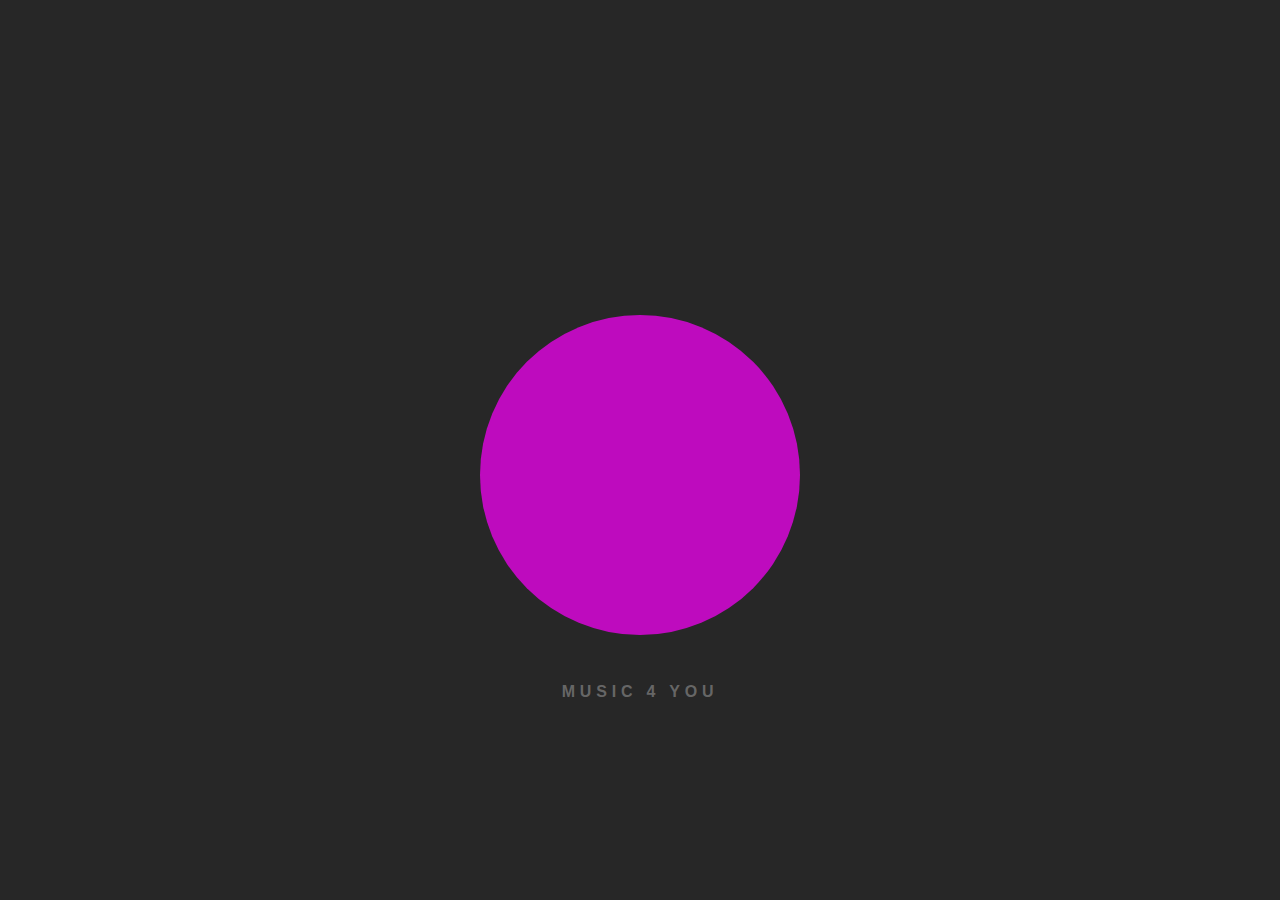
<file: Proyecto_Primera_Entrega/index.html>
<!DOCTYPE html>
<html lang="en">
<head>
    <meta charset="UTF-8">
    <meta http-equiv="X-UA-Compatible" content="IE=edge">
    <meta name="viewport" content="width=device-width, initial-scale=1.0">
    <title>Primera entrega</title>
    <link rel="stylesheet" href="./styles.css">
</head>
<body>
    
   <div class="page-loader">
    <div class="spinner"></div>
    <div class="texto"> Music 4 You </div>
  </div>  
        <!-- <div class="contenedor" id="inicio"> -->
          <nav>
           <div class="logo"> 
            <h1>HITS</h1>
          </div>
          <!-- <input type="checkbox" id="burguer;">
          <label for="burguer">
            <div class="burguer"></div>
            <div class="burguer"></div>
            <div class="burguer"></div> -->
          </label>
            <ul class="enlaces">
              <li class="item"> <a class="toppers"  href="./index.html"> Inicio</a></li>
              <li class="item"> <a  class="toppers" href="songs.html"> Canciones</a></li>
            </ul>
            <ul class="register">
              <li class="item"> <a class="toppers" href="inicio.html">Ingrese</a></li>
              <li class="item"> <a class="toppers"  href="registro.html"> Registro</a></li>
              <li class="item"> <a class="toppers" href="contacto.html"> Contacto</a></li>
             
            
            </ul>
            
          
        </nav>
     
        <main>
          
            <div class="texto-carousel">
            <h2> Los hits del momento </h2>
             <p class="lead">
               Una variada seleccion de los clásicos que han marcado una época. Regístrese y acceda a revivir los hits de su preferencia.
             </p>
             <button type="button" id="cargar"> <a class="canciones" href="songs.html"> Ver canciones</a></button>
          </div>
          <div class="carousel">
            			
            <input type="radio" name="slides" id="radio-1" checked>
            <input type="radio" name="slides" id="radio-2">
            <input type="radio" name="slides" id="radio-3">
            <input type="radio" name="slides" id="radio-4">
            <ul class="slides">
               <li class="slide">
                  <p>
                     <q>It´s a pleasure working with HITS. </q> 
                    <span class="artista">
                    <img src="./IMG/Duran.jpg">
                    Duran Duran
                    </span>
                  </p>
                 </li>        
                  <li class="slide">
                    <p>
                      <q>HITS is the right choice to listen to music for free.</q> 
                      <span class="artista">
                        <img src="./IMG/lady.jpg">
                        Lady Gaga
                      </span>
                    </p>
                 </li>
                <li class="slide">
                   <p>
                      <q>This is a pretty cool site.</q> 
                      <span class="artista">
                      <img src="./IMG/queen.jpg">
                      Queen
                      </span>
                   </p>
                </li>
                <li class="slide">
                  <p>
                    <q>This is awesome. Thank you HITS </q> 
                    <span class="artista">
                      <img src="./IMG/rollingstones-e1456480368159.png">
                      The Rolling Stones
                    </span>
                  </p>
                 </li>
            </ul>
            <div class="slidesNavigation">
              <label for="radio-1" id="dotForRadio-1"></label>
              <label for="radio-2" id="dotForRadio-2"></label>
              <label for="radio-3" id="dotForRadio-3"></label>
              <label for="radio-4" id="dotForRadio-4"></label>
            </div>
      </div>		
    </main>
      <section>
      <div class="table-title"> TOP 3</div>
      <div class="table"  id="tablero">
        <div class="table-row header">
          <div class="table-head ">Título</div>
          <div class="table-head">Canción</div>
          
        </div>
        <div class="table-row body">
          
        </div>
      </div>
    </section>
        
        <footer class="footer">
          <span > <p>@Derechos Reservados</p></span>
        </footer>
      <!-- </div> -->
       <!-- jQuery -->
   
 <script
src="https://cdnjs.cloudflare.com/ajax/libs/jquery/3.5.1/jquery.min.js"
integrity="sha256-9/aliU8dGd2tb6OSsuzixeV4y/faTqgFtohetphbbj0="
crossorigin="anonymous"
></script>

<!-- JS de Bootstrap -->
<script
src="https://stackpath.bootstrapcdn.com/bootstrap/4.5.0/js/bootstrap.min.js"
integrity="sha384-OgVRvuATP1z7JjHLkuOU7Xw704+h835Lr+6QL9UvYjZE3Ipu6Tp75j7Bh/kR0JKI"
crossorigin="anonymous"
></script> 

<script src="./JS/index.js"></script>
         
</body>
</html>
</file>
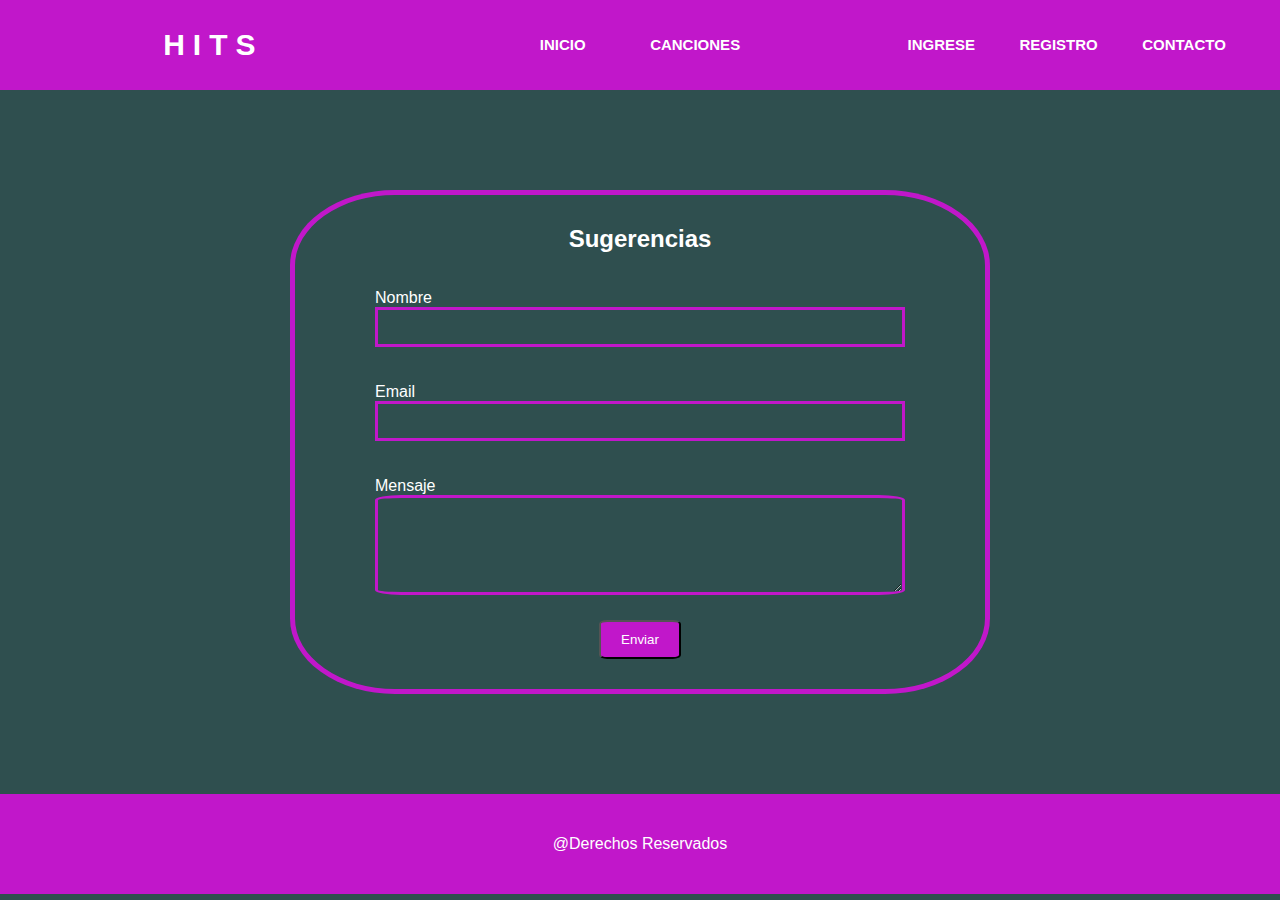
<file: Proyecto_Primera_Entrega/contacto.html>
<!DOCTYPE html>
<html lang="en">
  <head>
    <meta charset="UTF-8" />
    <meta http-equiv="X-UA-Compatible" content="IE=edge" />
    <meta name="viewport" content="width=device-width, initial-scale=1.0" />
    <title>Contacto</title>
    <link rel="stylesheet" href="./contacto.css" />
  </head>
  <body>
    <nav>
      <div class="logo">
        <h1>HITS</h1>
      </div>
      <ul class="enlaces">
        <li class="item"><a class="toppers" href="./index.html"> Inicio</a></li>
        <li class="item">
          <a class="toppers" href="songs.html"> Canciones</a>
        </li>
      </ul>
      <ul class="register">
        <li class="item"><a class="toppers" href="inicio.html">Ingrese</a></li>
        <li class="item">
          <a class="toppers" href="registro.html"> Registro</a>
        </li>
        <li class="item">
          <a class="toppers" href="contacto.html"> Contacto</a>
        </li>
      </ul>
    </nav>
    <section>
      <form action="">
        <h2>Sugerencias</h2>
        <br />
        <br />
        <label for="nombre">Nombre <span id="errormsgName"></span> </label>
        <input type="text" name="nombre" id="nombre" required />
        <br />
        <br />
        <label for="email">Email<span id="errormsgemail"></span></label>
        <input type="email" name="email" id="email" required />
        <br />
        <br />
        <label for="msj">Mensaje <span id="errormessage"></span> </label>
        <textarea type="text" name="msj" id="mensaje"></textarea>
        <button type="submit" name="submit" onclick="return reach(this.form)">
          Enviar
        </button>
      </form>
    </section>
    <footer class="footer">
      <span><p>@Derechos Reservados</p></span>
    </footer>

    <script src="./JS/index.js"></script>
  </body>
</html>
</file>
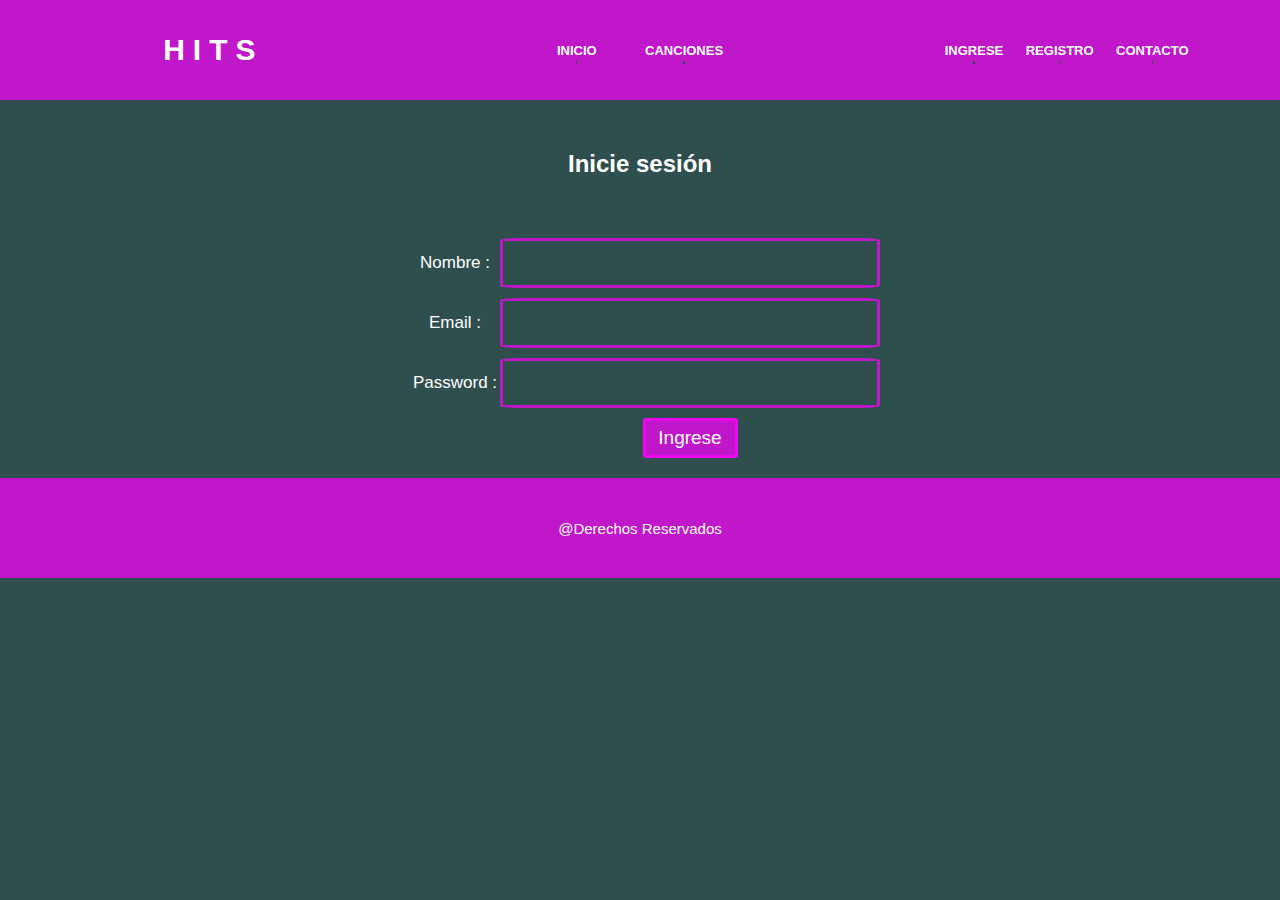
<file: Proyecto_Primera_Entrega/inicio.html>
<!DOCTYPE html>
<html lang="en">
  <head>
    <meta charset="UTF-8" />
    <meta http-equiv="X-UA-Compatible" content="IE=edge" />
    <meta name="viewport" content="width=device-width, initial-scale=1.0" />
    <title>login</title>
  </head>
  <link rel="stylesheet" href="./login.css" />
  <body>
    <nav>
      <div class="logo">
        <h1>HITS</h1>
      </div>
      <ul class="enlaces">
        <li class="item"><a class="toppers" href="index.html"> Inicio</a></li>
        <li class="item">
          <a class="toppers" href="songs.html"> Canciones</a>
        </li>
      </ul>
      <ul class="register">
        <li class="item"><a class="toppers" href="inicio.html">Ingrese</a></li>
        <li class="item">
          <a class="toppers" href="registro.html"> Registro</a>
        </li>
        <li class="item">
          <a class="toppers" href="contacto.html"> Contacto</a>
        </li>
      </ul>
    </nav>
    <h2>Inicie sesión</h2>

    <div class="form-container">
      <label for="nombre"> Nombre :</label>
      <input type="text" name="nombre" id="name" required />
      <label for="email">Email :</label>
      <input type="email" name="email" id="mail" required />
      <label for="pwd">Password :</label>
      <input type="text" name="pwd" id="passw" required />
      <input type="submit" name="submit" id="submit" value="Ingrese" />
    </div>
    <footer class="footer">
      <span> <p>@Derechos Reservados</p></span>
    </footer>

    <script src="./JS/index.js"></script>
  </body>
</html>
</file>
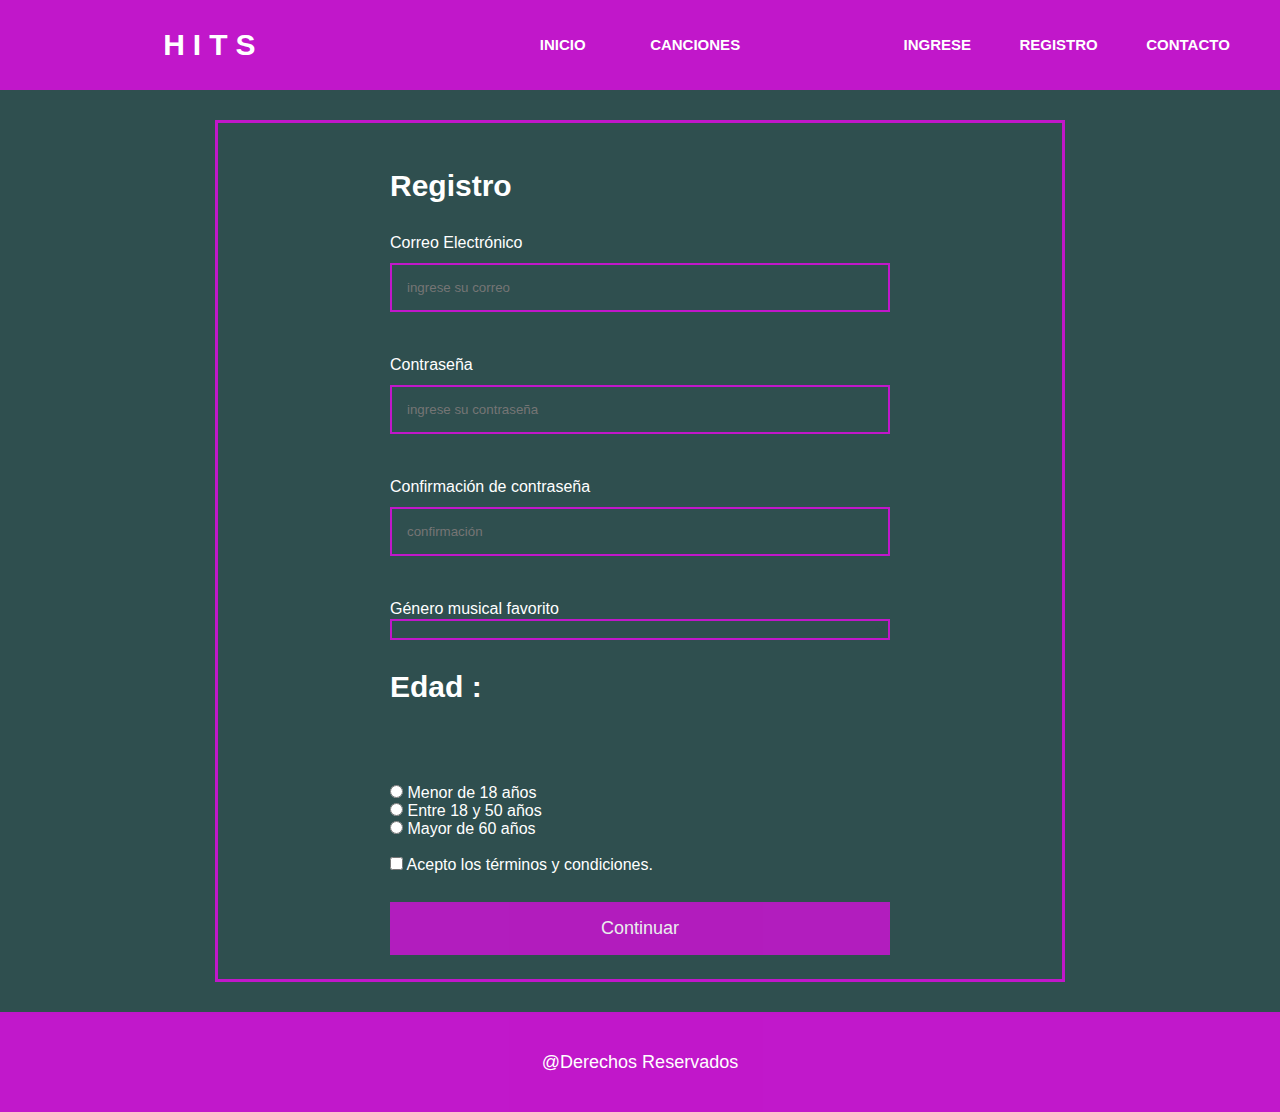
<file: Proyecto_Primera_Entrega/registro.html>
<!DOCTYPE html>
<html lang="en">
<head>
    <meta charset="UTF-8">
    <meta http-equiv="X-UA-Compatible" content="IE=edge">
    <meta name="viewport" content="width=device-width, initial-scale=1.0">
    <title>Registro</title>
    
    <link rel="stylesheet" href="./registro.css">
</head>
<body>
  
    <nav>
     
        <div class="logo"> 
         
         <h1>HITS</h1>
       </div>
         <ul class="enlaces">
           <li class="item"> <a class="toppers"  href="index.html"> Inicio</a></li>
           <li class="item"> <a  class="toppers" href="songs.html"> Canciones</a></li>
         </ul>
         <ul class="register">
           <li class="item"> <a class="toppers" href="inicio.html">Ingrese</a></li>
           <li class="item"> <a class="toppers"  href="registro.html"> Registro</a></li>
           <li class="item"> <a class="toppers" href="contacto.html"> Contacto</a></li>
         </ul>
     </nav>
    


    <div class="container">
        <form>
            <h2 >Registro</h2>
           
            <label for="email">Correo Electrónico</label> <span id="errormsg"></span>
            <input type="text"  name="email" id="email" placeholder="ingrese su correo">
            <br>
            <label for="password">Contraseña</label>  <span id="errorpwd"></span>
            <input type="text" name="password" id="password" placeholder="ingrese su contraseña">
            <br>
            <label for="password">Confirmación de contraseña</label> </label> <span id="errorpwd1"></span>
            <input type="text"  name="confirmacion" id="confirm" placeholder="confirmación">
            <br>
            <label for="género"> Género musical favorito</label> </label> <span id="errorgenero"></span>
            <select  name="género" id="género">
            <option value=""> Seleccione</option>
            <option value="1">Pop</option>
            <option value="2">Rock</option>
            <option value="3">Salsa</option>
            <option value="4">Punk</option>
        </select>
        <br>
        
        <h2 >Edad :</h2> <span id="erroredad"></span>
        <span id="errorjoven"></span>
       
       
         
        <div  style="margin-top: 30px;">
            <input  type="radio" name="edades" id="edad" value="joven"  > 
            <label for="edades">  
              Menor de 18 años
            </label>
            
          </div>
          <div>
            <input  type="radio" name="edades" id="edad" value="medio"> 
            <label  for="edades">
              Entre 18 y 50 años
            </label>
          </div>
          <div>
            <input type="radio" name="edades" id="edad" value="viejo">
            <label  for="edades">
              Mayor de 60 años
            </label>
          </div>
          
       
          <br>
          <div >
            <label for="condiciones">
              <input type="checkbox" name="condiciones" id="condiciones" value="acepta">
              Acepto los términos y condiciones.
            </label>
          </div>
          <span id="errorterm"></span>
            <br>
            

            <button onclick="return enviarDatos(this.form)"  type="submit" value="continuar" >Continuar</button>

        </form>
    </div>
    <footer class="footer">
      <span ><p>@Derechos Reservados</p></span>
    </footer>
    
    <script src="./JS/index.js"></script>
</body>
</html>
</file>
<file: Proyecto_Primera_Entrega/styles.css>
* {
  margin:  0;
  padding:  0;
  box-sizing: border-box;
  font-family: sans-serif;
 }
 
 body {
    background:  darkslategrey;
    min-height: 100vh;
    width: 100%;
} 
/*/////PRE LOADER //////////////////////////*/
.page-loader{
	width: 100%;
	height: 100vh;
	position: absolute;
	background: #272727;
	z-index: 99;
}
	.texto {
		color: #666;
		text-align: center;
		top: 40%;
		position: relative;
		text-transform: uppercase;
		letter-spacing: 0.3rem;
		font-weight: bold;
		line-height: 1.5;
  }

.spinner {
	position: relative;
	top: 35%;
  width: 320px;
  height: 320px;
  margin: 0 auto;
  background-color: rgba(255, 0, 255, 0.7);
  border-radius: 100%;  
   -webkit-animation: sk-scaleout 1.5s infinite ease; 
   animation: sk-scaleout 1.5s infinite ease; 
}

@-webkit-keyframes sk-scaleout {
  0% { -webkit-transform: scale(0) }
  100% {
    -webkit-transform: scale(1.0);
    opacity: 0;
  }
}

@keyframes sk-scaleout {
  0% { 
    -webkit-transform: scale(0);
    transform: scale(0);
  } 100% {
    -webkit-transform: scale(1.0);
    transform: scale(1.0);
    opacity: 0;
  }
}
/* //////////////////////////////////////////////////////// inicio del html /////////////////////////////////////// */
 
nav {
  display: grid;
 background: rgba(255, 0, 255, 0.7);
 grid-template-columns: 1fr 1fr 1fr;
 grid-template-rows: 90px;
 justify-items: center;
 align-items: center;

 grid-column-start: 1 ;
  grid-column-end: 3;
  grid-row-start: 1;
  grid-row-end: 2;
 
}
nav .logo  {
  grid-column-start: 1 ;
  grid-column-end: 2;
  justify-items: start;
  align-items: center;
}
.logo h1 {
  padding: 20px;
  font-size: 30px;
  color: white;
  font-weight: 700;
  letter-spacing: 0.5rem;
  padding: 15px;
}

nav .enlaces{
  grid-column-start: 2 ;
  grid-column-end: 3;
}
nav .enlaces  .item .toppers , nav .register .item .toppers{
  position: relative;
}
nav ul li a::after {
  position: absolute;
  bottom: 0;
  left: 0;
  right: 0;
  margin: auto;
  width: 0%;
  content: '.';
  color: transparent;
  background: darkslategray;
  height: 3px;
}
nav ul li a:hover:after {
  width: 100%;
}
item.toppers, .item.toppers:after, .items.toppers:before{
  transition: all .5s;
}
.enlaces .item {
  display: inline;
  padding: 20px;
}
.item .toppers {
  list-style-type: none;
  font-size: 15px;
    padding: 10px;
    text-decoration: none;
    color:  white;
    font-weight: 800;
    text-transform: uppercase;
}
 nav.register {
  grid-column-start: 3 ;
  grid-column-end: 4;
  justify-content: center;
 
}
.register .item {
display: inline;
padding: 20px;
}




/* /////////////////////////////////////main/////////////////////////////// */
main {
  display: grid;
  grid-template-columns: 500px 1fr;
  grid-template-rows: 1fr;
  grid-column-start: 1;
  grid-column-end: 3;
  grid-row-start: 2;
  grid-row-end: 3;
} 
.texto-carousel {
  display: grid;
  justify-items: center;
  align-items: center;
  grid-column-start: 1;
  grid-column-end: 2;
  padding: 20px 30px;
  border-right: 4px dotted rgba(255, 0, 255, 0.7);
  margin: 35px auto;
}
.texto-carousel h2 {
  color: white;
  font-weight: bold;
  font-size: 30px;

}
.texto-carousel .lead {
  font-size: 22px;
  padding: 10px 20px;
  color: white;
}
button  {
  padding: 10px 10px;
  background-color:  rgba(255, 0, 255, 0.7);
  border-radius: 20%;
}
button .canciones {
  color: white;
  text-decoration: none;
}

/* ////////////////////////// carousel /////////////////////////////// */

.carousel {
  grid-column-start: 2;
  grid-column-end: 3;
  /*justify-items: center;
    align-items: center;  */
  background: rgba(255, 0, 255, 0.7);
  text-align: center;
  padding: 4em 0;
  height: 26.5em;
  position: relative;
  overflow: hidden;
  margin: 35px 40px 20px 90px;
  max-width: 1000px;
  border: 5px solid white;
 
}
.carousel h2 {
  margin: 0;
  margin-top: 1.7em;
  padding: 0;
  font-size: 1em;
  text-align: center;
  color: white;
}
.carousel .slides {
  width: 400%;
  left: 0;
  padding-left: 0;
  padding-top: 1em;
  overflow: hidden;
  list-style: none;
  position: relative;

  -webkit-transition: transform 1s;
  -moz-transition: transform 1s;
  -o-transition: transform 1s;
  transition: transform 1s;
}
.carousel .slides li {
  width: 25%;
  position: relative;
  float: left;
}
.carousel li p{
  margin-top: 0;  
}
.carousel li q {
  max-width: 90%;
  margin: auto;
  color:  white;
  font-size: 1.5em;
  font-weight: bold;
}
.carousel li img {
  width: 10em;
  height: 10em;
  object-fit: cover;
  border-radius: 50%;
  margin-left: -1.5em;
  margin-right: 0.5em;
  vertical-align: middle;
}
.carousel li span.artista {
  margin-top: 2.5em;
  font-size: 1.2em;
  color: white;
  display: block;
}
.carousel .slidesNavigation {
  display: block;
  list-style: none;
  text-align: center;
  bottom: 1em;
    position: absolute; 
    width: 104px; 
    left: 50%;
    margin-left: -52px; 
}
.carousel input {
  display: none;
}
.carousel .slidesNavigation label {
  float: left;
  margin: 6px;
  display: block;
  height: 10px;
  width: 10px;
  -webkit-border-radius: 50%;
  border-radius: 50%;
  border: solid 2px white;
  font-size: 0;
}
 
#radio-1:checked ~ .slides {
  transform: translateX(0%);
}
#radio-2:checked ~ .slides {
  transform: translateX(-25%);
}
#radio-3:checked ~ .slides {
  transform: translateX(-50%);
}
#radio-4:checked ~ .slides {
  transform: translateX(-75%);
} 


.carousel .slidesNavigation label:hover {
   cursor: pointer;
}

.carousel #radio-1:checked ~ .slidesNavigation label#dotForRadio-1,
.carousel #radio-2:checked ~ .slidesNavigation label#dotForRadio-2,
.carousel #radio-3:checked ~ .slidesNavigation label#dotForRadio-3,
.carousel #radio-4:checked ~ .slidesNavigation label#dotForRadio-4 {
  background:  darkslategray;
}
  section .table {
  display: grid;
  grid-template-columns: 1fr;
  grid-column-start: 1;
  grid-column-end: 2;
  justify-items: center;
  align-items: center;
  display: table;
  width:100%;
  border-collapse:collapse;
  margin: 40px auto;
  width: 50%;
} 
.table-title{
  display: grid;
  grid-template-columns: 1fr;
  grid-template-rows: 50px;
  grid-column-start: 2;
  grid-column-end: 3;
  margin: 10px 0;
  color: white;
  justify-items: center;
  align-items: center;
  font-weight:bold;
  font-size: 30px;
} 
.table-head{
  font-weight:bold;
  grid-column-start: 2;
    grid-column-end: 3;
    display: table-cell; 
  padding:1em;
  border: rgba(255, 0, 255, 0.7) 1px solid;
  color: white;
  align-items: center;
}

  .table-row{
    display: table-row;
    grid-column-start: 2;
    grid-column-end: 3;
  }
footer {
  display: grid;
  grid-template-columns: 1fr;
  grid-template-rows: 100px;
  justify-items: center;
  align-items: center;
  background: rgba(255, 0, 255, 0.7);
 
}
footer span p {
  color: white;
  font-size: 18px;
}

@media (min-width: 300px)  and (max-width: 768px) {
   
   nav  {
   width: 100%;
    grid-template-columns: 1fr;
    grid-template-rows: 50px 50px 50px;
  } 
  nav.logo {
    grid-column-start: 1;
    grid-column-end: 2;
    grid-row-start: 1;
    grid-row-end: 2;
    justify-self: center;
  }
  nav .enlaces {
    grid-column-start: 1;
    grid-column-end: 2;
    grid-row-start: 2;
    grid-row-end: 3;
    justify-content: space-between;

  }
  .item .toppers {
    list-style-type: none;
    font-size: 13px;
      text-decoration: none;
      color:  white;
      font-weight: 800;
      text-transform: uppercase;
  }
  nav .enlaces  .item .toppers , nav .register .item .toppers{
    position: relative;
  }
  nav ul li a::after {
    position: absolute;
    bottom: -5px;
    left: 0;
    right: 0;
    margin: auto;
    width: 2%;
    content: '.';
    color: transparent;
    background: darkslategray;
    height: 3px;
  }
  nav ul li a:hover:after {
    width: 100%;
  }
  .enlaces .item {
    display: inline;
    padding: 20px;
  }
  
  .item.toppers, .item.toppers:after, .items.toppers:before{
    transition: all .5s;
  }
  
  nav .register {
    grid-column-start: 1;
    grid-column-end: 2;
    grid-row-start: 3;
    grid-row-end: 4;
    justify-content: space-around;
    
   
  }
  .register .item {
    display: inline;
    padding-bottom: 20px;
    font-size: 11px;
    }
 
     main {
      display: grid;
      grid-template-columns: 1fr;
      grid-template-rows: 320px 360px 1fr;
      max-height: 600px;
      
    } 
    .texto-carousel {
      display: grid;
      grid-template-columns: 1fr;
      width: 100%;
      padding: 10px 30px;
      border-bottom:  4px dotted rgba(255, 0, 255, 0.7);
      grid-column-start: 1;
      grid-column-end: 2;
    }
    .texto-carousel h2 {
      color: white;
      font-weight: bold;
      font-size: 24px;
    }
    .texto-carousel .lead {
      font-size: 18px;
      padding: 10px 10px;
      color: white;
    }
    .carousel {
      display: grid;
      grid-template-columns: 1fr;
      grid-column-start: 1;
      grid-column-end: 2;
      grid-row-start: 2;
      grid-row-end: 3;  
      background: rgba(255, 0, 255, 0.7);
       text-align: center;  
      padding: 4em 0;
      height: 15.5em;
      margin: 10px 10px;
      border: 2px solid white;
     
    }
    .carousel h2 {
      margin: 20px 0;
      margin-top: -1.4em;
      padding: 0;
      font-size: 1em;
      text-align: center;
      color: #bbbbbb;
    }
    .carousel .slides {
     width: 400%;
      left: 0;
      padding-left: 0;
      padding-top: 1em;
       overflow: hidden; 
      list-style: none;
      position: relative;
      -webkit-transition: transform .5s;
      -moz-transition: transform .5s;
      -o-transition: transform .5s;
      transition: transform .5s;
    }
    .carousel .slides li {
      width: 25%;
      position: relative;
      float: left;
     
      
    }
    .carousel li p{
      margin-top: 0;  
    }
    .carousel li q {
      max-width: 30%;
      margin: auto;
      color:  white;
      font-size: 1em;
      font-weight: bold;
    }
    .carousel li img {
      width: 4em;
      height: 4em;
      object-fit: cover;
      border-radius: 50%;
      margin-left: -1.5em;
      margin-right: 0.5em;
      vertical-align: middle;
    
    }
    .carousel li span.artista {
      margin-top: 1em;
      font-size: 1em;
      color: white;
      display: block;
    }
    
   section {
      display: grid;
      grid-template-columns: 1fr;
      grid-template-rows: 1fr;
      grid-row-start: 3;
      grid-row-end: 4;
      justify-content: center;
      align-items: center; 
    }
    .table-title {
      display: grid;
      grid-template-columns: 1fr;
      grid-template-rows: 100px;
      grid-column-start: 1;
      justify-items: center;
      align-items: center;
      margin-top: 10px;
      margin-bottom: 10px;
      margin-left: auto;
      margin-right: auto;
    }
    footer {
      display: grid;
      grid-template-columns: 1fr;
      grid-template-rows: 100px;
      justify-items: center;
      align-items: center;
      background: rgba(255, 0, 255, 0.7);
    }
      .footer span p {
      font-size: 12px;
    }
}
@media (min-width: 769px) and  (max-width: 1325px) {
  nav {
    display: grid;
   background: rgba(255, 0, 255, 0.7);
   grid-template-columns: 1fr 1fr 1fr;
   grid-template-rows: 100px;
   justify-items: center;
   align-items: center;
   grid-column-start: 1 ;
    grid-column-end: 3;
    grid-row-start: 1;
    grid-row-end: 2;
   
  }
  nav .logo  {
    grid-column-start: 1 ;
    grid-column-end: 2;
    justify-items: center;
    align-items: center;
  }
  .logo h1 {
    padding: 20px;
    font-size: 30px;
    color: white;
    font-weight: 700;
    letter-spacing: 0.5rem;
    padding: 15px;
  }
  
  .nav .enlaces{
    grid-column-start: 2 ;
    grid-column-end: 3;
  
  }
  .enlaces .item {
    display: inline;
    padding: 20px;
  }
  .item .toppers {
    list-style-type: none;
    font-size: 11px;
     padding: 3px;
      text-decoration: none;
      color:  white;
      font-weight: 800;
      text-transform: uppercase;
  }
  nav .enlaces  .item .toppers , nav .register .item .toppers{
    position: relative;
  }
  nav ul li a::after {
    position: absolute;
    bottom: -4px;
    left: 0;
    right: 0;
    margin: auto;
    width: 2%;
    content: '.';
    color: transparent;
    background: darkslategray;
    height: 3px;
  }
  nav ul li a:hover:after {
    width: 100%;
  }
  .enlaces .item {
    display: inline;
    padding: 20px;
  }
  
  .item.toppers, .item.toppers:after, .items.toppers:before{
    transition: all .5s;
  }
   
   nav.register {
    grid-column-start: 3 ;
    grid-column-end: 4;
  
  }
  .register .item {
  display: inline;
  padding: 7px;
  }
  main {
    display: grid;
    grid-template-columns: 350px 1fr;
    grid-template-rows: 1fr;
    grid-column-start: 1;
    grid-column-end: 3;
    grid-row-start: 2;
    grid-row-end: 3;
  } 
  

  .texto-carousel {
    display: grid;
    grid-template-columns: 200fr;
    grid-template-rows: 1fr;
    justify-items: center;
    align-items: center;
    grid-column-start: 1;
    grid-column-end: 2;
    padding: 20px 15px;
    max-width: 100%;
  margin: 10px 20px; 
  }
  
  .texto-carousel h2 {
    color: white;
    font-weight: bold;
    font-size: 18px;
  
  }
  .texto-carousel .lead {
    font-size: 14px;
    padding: 10px 10px;
    color: white;
  }
  button  {
    padding: 10px 10px;
    background-color:  rgba(255, 0, 255, 0.7);
    border-radius: 20%;
    margin: 30px 0;
  }
  button .canciones {
    color: white;
    text-decoration: none;
    margin: auto;
  }
  
  .carousel {
    grid-column-start: 2;
    grid-column-end: 3;
    background: rgba(255, 0, 255, 0.7);
    text-align: center;
    padding: 2em 0;
    height: 20.5em;
    max-width: 100%;
    margin: 12px;
    border: 3px solid white;
  }
  .carousel h2 {
    margin: 0;
    margin-top: -1.3em;
    padding: 0;
    font-size: 15px;
    text-align: center;
    color: #bbbbbb;
  }
  .carousel .slides {
    width: 400%;
    left: 0;
    padding-left: 0;
    padding-top: 1em;
    overflow: hidden;
    list-style: none;
    position: relative;

  }
  .carousel .slides li {
    width: 25%;
    position: relative;
    float: left;
  }
  .carousel li p{
    margin-top: 0;  
  }
  .carousel li q {
    max-width: 90%;
    margin: auto;
    color:  white;
    font-size: 1.1em;
    font-weight: bold;
  }
  .carousel li img {
    width: 7em;
    height: 7em;
    object-fit: cover;
    border-radius: 50%;
    margin-left: -1.5em;
    margin-right: 0.5em;
    vertical-align: middle;
  }
  .carousel li span.artista {
    margin-top: 2.5em;
    font-size: 1.2em;
    color: white;
    display: block;
  }
  .carousel .slidesNavigation {
    display: block;
    list-style: none;
    text-align: center;
    bottom: 1em;
      position: absolute; 
      width: 104px; 
      left: 50%;
      margin-left: -52px; 
  }
  .carousel input {
    display: none;
  }
  .carousel .slidesNavigation label {
    float: left;
    margin: 6px;
    display: block;
    height: 10px;
    width: 10px;
    -webkit-border-radius: 50%;
    border-radius: 50%;
    border: solid 2px white;
    font-size: 0;
  }
   
  #radio-1:checked ~ .slides {
    transform: translateX(0%);
  }
  #radio-2:checked ~ .slides {
    transform: translateX(-25%);
  }
  #radio-3:checked ~ .slides {
    transform: translateX(-50%);
  }
  #radio-4:checked ~ .slides {
    transform: translateX(-75%);
  } 
  
  
  .carousel .slidesNavigation label:hover {
     cursor: pointer;
  }
  
  .carousel #radio-1:checked ~ .slidesNavigation label#dotForRadio-1,
  .carousel #radio-2:checked ~ .slidesNavigation label#dotForRadio-2,
  .carousel #radio-3:checked ~ .slidesNavigation label#dotForRadio-3,
  .carousel #radio-4:checked ~ .slidesNavigation label#dotForRadio-4 {
    background:  darkslategray;
  }
  .table-title {
    display: grid;
    grid-template-columns: 1fr;
    grid-template-rows: 100px;
    grid-column-start: 1;
    justify-items: center;
    align-items: center;
  }
 section {
   margin: 10px 0;
    display: grid;
    grid-template-columns: 1fr;
    grid-template-rows: 1fr;
    
    grid-row-start: 3;
    grid-row-end: 4;
    justify-content: center;
    align-items: center; 
  }
  footer {
    display: grid;
    grid-template-columns: 1fr;
    grid-template-rows: 100px;
    justify-items: center;
    align-items: center;
    background: rgba(255, 0, 255, 0.7);
  }
   footer span p {
    font-size: 14px;
  }
}
</file>
<file: Proyecto_Primera_Entrega/contacto.css>
* {
    margin:  0;
    padding:  0;
    box-sizing: border-box;
    font-family: sans-serif;
   }
   
   body{
      background:  darkslategrey;
      width: 100%;
     min-height: 100vh;
  } 
  nav {
    display: grid;
   background: rgba(255, 0, 255, 0.7);
   grid-template-columns: 1fr 1fr 1fr;
   grid-template-rows: 90px;
   justify-items: center;
   align-items: center;
   grid-column-start: 1 ;
    grid-column-end: 3;
    grid-row-start: 1;
    grid-row-end: 2;
  }
  nav .logo  {
    grid-column-start: 1 ;
    grid-column-end: 2;
    justify-items: center;
    align-items: center;
  }
  .logo h1 {
    padding: 20px;
    font-size: 30px;
    color: white;
    font-weight: 700;
    letter-spacing: 0.5rem;
    padding: 15px;
  }
  
  .nav .enlaces{
    grid-column-start: 2 ;
    grid-column-end: 3;
  
  }
  .enlaces .item {
    display: inline;
    padding: 20px;
  }
  .item .toppers {
    list-style-type: none;
    font-size: 15px;
      padding: 10px;
      text-decoration: none;
      color:  white;
      font-weight: 800;
      text-transform: uppercase;
  }
  nav .enlaces  .item .toppers , nav .register .item .toppers{
    position: relative;
  }
  nav ul li a::after {
    position: absolute;
    bottom: 0;
    left: 0;
    right: 0;
    margin: auto;
    width: 0%;
    content: '.';
    color: transparent;
    background: darkslategray;
    height: 3px;
  }
  nav ul li a:hover:after {
    width: 100%;
  }
  .item.toppers, .item.toppers:after, .items.toppers:before{
    transition: all .5s;
  }
   
   nav.register {
    grid-column-start: 3 ;
    grid-column-end: 4;
  }
  .register .item {
  display: inline;
  padding: 10px;
  }
  

  /* ///////////////////////////contacto/////////////////////// */
  section  {
    display: grid;
    grid-template-columns: 1fr;
   margin: 100px auto;
   max-width: 700px;
  }
  form {
   padding: 30px 80px;
   background: darkslategray;
   grid-column-start: 1;
   grid-column-end: 2;
   border-radius: 15%;
   border: 5px solid rgba(255, 0, 255, 0.7);
   display: grid;
   height: 100%;
   width: 100%;
  }
  label {
    color: white;
    grid-column-start: 1;
    grid-column-end: 2;
    font-size: 16px !important;
   
  }
  form input {
    width: 100%;
    height: 40px;
    border: 3px solid rgba(255, 0, 255, 0.7);
     background: transparent;
     color: white;
  } 
  form input:focus {
    outline: none;
    background: transparent;
    color: white;
  }
  form textarea:focus {
    outline: none;
    background: transparent;
    color: white;

  }
  h2 {
    text-align: center;
    color: white;
    font-weight: bold;
  }
  textarea {
    width: 100%;
    height: 100px;
    background: transparent;
    border: 3px solid rgba(255, 0, 255, 0.7);
    border-radius: 5%;
  }
  button {
    background: rgba(255, 0, 255, 0.7);
    color: white;
    padding: 10px 20px;
  margin-top: 25px;
 justify-self: center;
 border-radius: 10%;
   
  }
input:focus {
  cursor: pointer;
  border: 3px solid rgba(255, 0, 255, 0.7);
  background: white;
}
textarea:focus {
  cursor: pointer;
  border: 3px solid rgba(255, 0, 255, 0.7);
  background: white;
  outline: none;
}

footer {
  display: grid;
  grid-template-rows: 100px;
  grid-column-start: 1;
  grid-column-end: 3;
  grid-row-start: 3;
  grid-row-end: 4;
  background: rgba(255, 0, 255, 0.7);
}

footer  span  {
  display: grid;
   color: white;
   justify-content: center;
   align-items: center;
 }

 /*////////////////////ERRORES///////////////////////////////////*/

 #errormsgName {
   font-size: 14px;
  color: white;
  font-style: italic;
   margin-left: 50px;
  
 
 }
 #errormsgemail {
  font-size: 14px;
 color: white;
 font-style: italic;
 margin-left: 50px;
}
#errormessage {
  font-size: 14px;
 color: white;
 font-style: italic;
 margin-left: 50px;
}

@media (min-width: 300px)  and (max-width: 768px) {
  
  nav {
    width: 100%;
    grid-template-columns: 1fr;
    grid-template-rows: 50px 50px 50px;
  }
  nav.logo {
    grid-column-start: 1;
    grid-column-end: 2;
    grid-row-start: 1;
    grid-row-end: 2;
    justify-self: center;
  }
  nav .enlaces {
    grid-column-start: 1;
    grid-column-end: 2;
    grid-row-start: 2;
    grid-row-end: 3;
    justify-content: space-between;
  }
  .item .toppers {
    list-style-type: none;
    font-size: 13px;
      text-decoration: none;
      color:  white;
      font-weight: 800;
      text-transform: uppercase;
  }
  nav .enlaces  .item .toppers , nav .register .item .toppers{
    position: relative;
  }
  nav ul li a::after {
    position: absolute;
    bottom: -4px;
    left: 0;
    right: 0;
    margin: auto;
    width: 2%;
    content: '.';
    color: transparent;
    background: darkslategray;
    height: 3px;
  }
  nav ul li a:hover:after {
    width: 100%;
  }
  .item.toppers, .item.toppers:after, .items.toppers:before{
    transition: all .5s;
  }
  nav .register {
    grid-column-start: 1;
    grid-column-end: 2;
    grid-row-start: 3;
    grid-row-end: 4;
    justify-content: space-between;
  }
  .register .item {
    display: inline;
    padding: 8px;
    font-size: 11px;
    }
    section {
      margin: 50px auto;
   max-width: 500px;
   
    }
    form {
      padding: 15px 30px;
      background: darkslategray;
      border-radius: 15%;
      border: 3px solid rgba(255, 0, 255, 0.7);
      display: grid;
     }
     textarea:hover {
       color: white;
       background: transparent;
     }
      
     
     footer {
      display: grid;
      grid-template-columns: 1fr;
      grid-template-rows: 100px;
      justify-items: center;
      align-items: center;
      background: rgba(255, 0, 255, 0.7);
    }
      footer span p {
      font-size: 12px;
    }
    
}
@media (min-width: 769px) and  (max-width: 1225px) {
  
  nav {
    display: grid;
   background: rgba(255, 0, 255, 0.7);
   grid-template-columns: 1fr 1fr 1fr;
   grid-template-rows: 100px;
   justify-items: center;
   align-items: center;
   grid-column-start: 1 ;
    grid-column-end: 3;
    grid-row-start: 1;
    grid-row-end: 2;
  }
  nav .logo  {
    grid-column-start: 1 ;
    grid-column-end: 2;
    justify-items: center;
    align-items: center;
  }
  .logo h1 {
    padding: 20px;
    font-size: 30px;
    color: white;
    font-weight: 700;
    letter-spacing: 0.5rem;
    padding: 15px;
  }
  
  .nav .enlaces{
    grid-column-start: 2 ;
    grid-column-end: 3;
  
  }
  .enlaces .item {
    display: inline;
   
  }
  .item .toppers {
    list-style-type: none;
    font-size: 12px;
      padding: 2px;
      text-decoration: none;
      color:  white;
      font-weight: 800;
      text-transform: uppercase;
  }
  nav .enlaces  .item .toppers , nav .register .item .toppers{
    position: relative;
  }
  nav ul li a::after {
    position: absolute;
    bottom: -3px;
    left: 0;
    right: 0;
    margin: auto;
    width: 2%;
    content: '.';
    color: transparent;
    background: darkslategray;
    height: 3px;
  }
  nav ul li a:hover:after {
    width: 100%;
  }
  .item.toppers, .item.toppers:after, .items.toppers:before{
    transition: all .5s;
  }
   
   nav.register{
    grid-column-start: 3 ;
    grid-column-end: 4;
  
  }
  .register .item {
  display: inline;
  padding: 6px;
 
  }
  
  section {
    margin: 50px auto;
   max-width: 600px;
  }
  form {
    padding: 10px 10px;
    background: darkslategray;
    border-radius: 15%;
    border: 3px solid rgba(255, 0, 255, 0.7);
    display: grid;
   }
   form label {
     font-size: 16px;
   }
   
footer {
  display: grid;
  grid-template-rows: 100px;
 justify-items: center;
 align-items: center;
  background: rgba(255, 0, 255, 0.7);
}

footer  span  {
   color: white;
   font-size: 18px;
  
 }
  
}
</file>
<file: Proyecto_Primera_Entrega/login.css>
* {
    margin:  0;
    padding:  0;
    box-sizing: border-box;
    font-family: sans-serif;
   }
   
   body {
      background:  darkslategrey;
      width: 100%;
      min-height: 100vh;
  } 
  
  nav {
    display: grid;
   background: rgba(255, 0, 255, 0.7);
   grid-template-columns: 1fr 1fr 1fr;
   grid-template-rows: 90px;
   justify-items: center;
   align-items: center;
   grid-column-start: 1 ;
    grid-column-end: 3;
    grid-row-start: 1;
    grid-row-end: 2;
   
  }
  nav .logo  {
    grid-column-start: 1 ;
    grid-column-end: 2;
    justify-items: center;
    align-items: center;
  }
  .logo h1 {
    padding: 20px;
    font-size: 30px;
    color: white;
    font-weight: 700;
    letter-spacing: 0.5rem;
    padding: 15px;
  }
  
  .nav .enlaces{
    grid-column-start: 2 ;
    grid-column-end: 3;
  
  }
  .enlaces .item {
    display: inline;
    padding: 20px;
  }
  .item .toppers {
    list-style-type: none;
    font-size: 15px;
      padding: 10px;
      text-decoration: none;
      color:  white;
      font-weight: 800;
      text-transform: uppercase;
  }
  nav .enlaces  .item .toppers , nav .register .item .toppers{
    position: relative;
  }
  nav ul li a::after {
    position: absolute;
    bottom: 0;
    left: 0;
    right: 0;
    margin: auto;
    width: 0%;
    content: '.';
    color: transparent;
    background: darkslategray;
    height: 3px;
  }
  nav ul li a:hover:after {
    width: 100%;
  }
  .item.toppers, .item.toppers:after, .items.toppers:before{
    transition: all .5s;
  }
   
   nav.registro {
    grid-column-start: 3 ;
    grid-column-end: 4;
  }
  .register .item {
  display: inline;
  padding: 20px;
  }
 

  /* /////////////////////////////////form //////////////// */
  .form-container {
    text-align: center;
    align-items: center;
    display: grid;
    grid-template-columns: 90px 400px;
   row-gap: 10px;
    color: white;
    border: 2px solid rgba(255, 0, 255, 0.7);
    margin: 40px auto;
    max-width: 600px;
    padding: 50px 30px;
    font-size: 18px;
  
    
  }
  input {
    width: 100%;
    height: 50px;
    border-radius: 5%;
    background: transparent;
    border: 3px solid rgba(255, 0, 255, 0.7);
    
  }
  input:focus {
    color: white;
    background: transparent;
    outline: none;
  }
  #submit {
    background: rgba(255, 0, 255, 0.7);
    color: white;
    font-size: 18px;
    grid-column-start: 2;
    grid-column-end: 3;
    display: grid;
    margin:  0 auto;
    justify-content: center;
    align-items: center;
    width: 35%;
    height: 40px;
  }
  
  #submit:hover {
    transition: 1s ease-in-out;
    background: white;
    color:  darkslategray;
    font-size: 22px;
    border: 3px solid  rgba(255, 0, 255, 0.7)
   
  }
  h2 {
    text-align: center;
    color: white;
    margin: 50px auto;
  }
  footer {
    display: grid;
    grid-template-columns: 1fr;
    grid-template-rows: 100px;
    justify-items: center;
    align-items: center;
    background: rgba(255, 0, 255, 0.7);
  }
  
  footer  span p  {
     color: white;
     font-size: 18px;
   }
  
  @media (min-width: 300px)  and (max-width: 768px) {
    
    nav {
      width: 100%;
      grid-template-columns: 1fr;
      grid-template-rows: 50px 50px 50px;
    }
    nav.logo {
      grid-column-start: 1;
      grid-column-end: 2;
      grid-row-start: 1;
      grid-row-end: 2;
      justify-self: center;
    }
    nav .enlaces {
      grid-column-start: 1;
      grid-column-end: 2;
      grid-row-start: 2;
      grid-row-end: 3;
      justify-content: space-between;

    }
    .item .toppers {
      list-style-type: none;
      font-size: 14px;
       padding: 4px;
        text-decoration: none;
        color:  white;
        font-weight: 700;
        text-transform: uppercase;
    }
    nav .enlaces  .item .toppers , nav .register .item .toppers{
      position: relative;
    }
    nav ul li a::after {
      position: absolute;
      bottom: -5px;
      left: 0;
      right: 0;
      margin: auto;
      width: 2%;
      content: '.';
      color: transparent;
      background: darkslategray;
      height: 3px;
    }
    nav ul li a:hover:after {
      width: 100%;
    }
    .item.toppers, .item.toppers:after, .items.toppers:before{
      transition: all .5s;
    }
    nav .register {
      grid-column-start: 1;
      grid-column-end: 2;
      grid-row-start: 3;
      grid-row-end: 4;
      justify-content: space-between;
      
     
    }
    .register .item {
      display: inline;
      padding: 8px;
      font-size: 11px;
      }
  
  .form-container {
    display: grid;
    grid-template-columns:  70px 1fr;
    max-width: 100%;
   align-items: center;
   padding: 0;
   margin: 5px 15px 20px 0;
   border: none;
  
  }
  .form-container label {
    font-size: 13px;
  }

  #submit {
    background: rgba(255, 0, 255, 0.7);
    color: white;
    width: 25%;
    height: 40px;
    font-size: 14px;
    grid-column-start: 2;
    grid-column-end: 3;
    display: grid;
  }
  
  #submit:hover {
    transition: 1s ease-in-out;
    background: white;
    color:  darkslategray;
    font-size: 18px;
    border: 2px solid  rgba(255, 0, 255, 0.7)
   
  }
  footer {
    display: grid;
    grid-template-columns: 1fr;
    grid-template-rows: 100px;
    justify-items: center;
    align-items: center;
    background: rgba(255, 0, 255, 0.7);
  }
  
  footer  span p  {
     color: white;
     font-size: 12px;
   }
}
  
  @media (min-width: 769px) and  (max-width: 1325px) {
    nav {
      display: grid;
     background: rgba(255, 0, 255, 0.7);
     grid-template-columns: 1fr 1fr 1fr;
     grid-template-rows: 100px;
     justify-items: center;
     align-items: center;
     grid-column-start: 1 ;
      grid-column-end: 3;
      grid-row-start: 1;
      grid-row-end: 2;
     
    }
    nav .logo  {
      grid-column-start: 1 ;
      grid-column-end: 2;
      justify-items: center;
      align-items: center;
    }
    .logo h1 {
      padding: 20px;
      font-size: 30px;
      color: white;
      font-weight: 700;
      letter-spacing: 0.5rem;
      padding: 15px;
    }
    
    .nav .enlaces{
      grid-column-start: 2 ;
      grid-column-end: 3;
    
    }
    .enlaces .item {
      display: inline;
      padding: 20px;
    }
    .item .toppers {
      list-style-type: none;
      font-size: 13px;
       padding: 2px;
        text-decoration: none;
        color:  white;
        font-weight: 800;
        text-transform: uppercase;
    }
    nav .enlaces  .item .toppers , nav .register .item .toppers{
      position: relative;
    }
    nav ul li a::after {
      position: absolute;
      bottom: -4px;
      left: 0;
      right: 0;
      margin: auto;
      width: 2%;
      content: '.';
      color: transparent;
      background: darkslategray;
      height: 3px;
    }
    nav ul li a:hover:after {
      width: 100%;
    }
    .item.toppers, .item.toppers:after, .items.toppers:before{
      transition: all .5s;
    }
     
     nav.registro {
      grid-column-start: 3 ;
      grid-column-end: 4;
    
    }
    .register .item {
    display: inline;
    padding: 7px;
    }
   
    
  .form-container {
    display: grid;
    grid-template-columns:  100px 1fr;
    max-width: 500px;
   align-items: center;
   padding: 10px;
   margin: 10px auto;
   border: none;
  
  }
  .form-container label {
    font-size: 17px;
    padding-left: 10px;
  }
  .form-container input {
   width: 100%;
  }
  #submit {
    background: rgba(255, 0, 255, 0.7);
    color: white;
    width: 25%;
    font-size: 19px;
    grid-column-start: 2;
    grid-column-end: 3;
    display: grid;
   
  }
  
  #submit:hover {
    transition: 1s ease-in-out;
    background: white;
    color:  darkslategray;
    font-size: 22px;
    border: 2px solid  rgba(255, 0, 255, 0.7)
   
  }
  footer {
    display: grid;
    grid-template-columns: 1fr;
    grid-template-rows: 100px;
    justify-items: center;
    align-items: center;
    background: rgba(255, 0, 255, 0.7);
  }
  footer  span p  {
     color: white;
     font-size: 15px;
   }
  }
</file>
<file: Proyecto_Primera_Entrega/registro.css>
* {
    margin:  0;
    padding:  0;
    box-sizing: border-box;
    font-family: sans-serif;
   }
   
   body {
      background:  darkslategrey;
      width: 100%;
      min-height: 100vh;
  } 
  
  nav {
    display: grid;
   background: rgba(255, 0, 255, 0.7);
   grid-template-columns: 1fr 1fr 1fr;
   grid-template-rows: 90px;
   justify-items: center;
   align-items: center;
   grid-column-start: 1 ;
    grid-column-end: 3;
    grid-row-start: 1;
    grid-row-end: 2;
  }
  nav .logo  {
    grid-column-start: 1 ;
    grid-column-end: 2;
    justify-items: center;
    align-items: center;
  }
  .logo h1 {
    padding: 20px;
    font-size: 30px;
    color: white;
    font-weight: 700;
    letter-spacing: 0.5rem;
    padding: 15px;
  }
  
  .nav .enlaces{
    grid-column-start: 2 ;
    grid-column-end: 3;
  
  }
  .enlaces .item {
    display: inline;
    padding: 20px;
  }
  .item .toppers {
    list-style-type: none;
    font-size: 15px;
      padding: 10px;
      text-decoration: none;
      color:  white;
      font-weight: 800;
      text-transform: uppercase;
  }
  nav .enlaces  .item .toppers , nav .register .item .toppers{
    position: relative;
  }
  nav ul li a::after {
    position: absolute;
    bottom: 0;
    left: 0;
    right: 0;
    margin: auto;
    width: 0%;
    content: '.';
    color: transparent;
    background: darkslategray;
    height: 3px;
  }
  nav ul li a:hover:after {
    width: 100%;
  }
  .item.toppers, .item.toppers:after, .items.toppers:before{
    transition: all .5s;
  }
   
   nav.register {
    grid-column-start: 3 ;
    grid-column-end: 4;
  }
  .register .item {
  display: inline;
  padding: 12px;
  }
  /* //////////////////////////////////////// formulario registro //////////////////////////////////// */
  .container {
      display: grid;
      width: 850px;
      grid-template-columns:  1fr;
      grid-template-rows: 1fr;
     justify-items: center;
     padding: 16px;
    background-color:  darkslategray;
    border: 3px solid rgba(255, 0, 255, 0.7);
    margin: 30px  auto;
  }

  .container h2 {
    font-size: 30px;
      margin: 30px auto;
      color: white;
      margin-top: 30px;
      align-items: center;
     

  }
  label {
    color: white;
  }
  select {
    width: 100%;
    border: 2px solid rgba(255, 0, 255, 0.7);
    background: transparent;
    color: darkslategray;
  }

  input[type=text], input[type=password] {
    width: 500px;
    padding: 15px;
    margin: 10px 0 25px 0;
    display: block;
    border: none;
    background: transparent;
    border: 2px solid rgba(255, 0, 255, 0.7);
  }
  
   input[type=text]:focus, input[type=password]:focus, select:focus {
     outline: none; 
     background: transparent;
   }

  /* //////////////////////////// COMIENZO DE ESTILOS EN MENSAJES DE ERROR ////////////////////////////// */
  #errormsg {
    color:  rgb(255, 255, 255);
    background-color: transparent;
    padding: 10px 10px;
    font-size: 17px;
    font-family:'Gill Sans', 'Gill Sans MT', Calibri, 'Trebuchet MS', sans-serif;
    font-style: italic;
    margin-top: 20px;
  }
  #errorpwd {
    color:  white;
    background-color: transparent;
    padding: 10px 10px;
    font-size: 17px;
    font-family:'Gill Sans', 'Gill Sans MT', Calibri, 'Trebuchet MS', sans-serif;
    font-style: italic;
    margin-top: 20px;
  }
  #errorpwd1 {
    color:  white;
    background-color: transparent;
    padding: 10px 10px;
    font-size: 17px;
    font-family:'Gill Sans', 'Gill Sans MT', Calibri, 'Trebuchet MS', sans-serif;
    font-style: italic;
    margin-top: 20px;
  }
  #errorgenero {
    color:  white;
    background-color: transparent;
    padding: 10px 10px;
    font-size: 17px;
    font-family:'Gill Sans', 'Gill Sans MT', Calibri, 'Trebuchet MS', sans-serif;
    font-style: italic;
    margin-top: 20px;
  }
  #erroredad {
    color:  white;
    background-color: transparent;
    padding: 10px 10px;
    font-size: 17px;
    font-family:'Gill Sans', 'Gill Sans MT', Calibri, 'Trebuchet MS', sans-serif;
    font-style: italic;
    margin-top: 20px;
   
  }
  #errorjoven {
    color:  white;
    background-color: transparent;
    padding: 10px 10px;
    font-size: 17px;
    font-family:'Gill Sans', 'Gill Sans MT', Calibri, 'Trebuchet MS', sans-serif;
    font-style: italic;
    margin-top: 20px;
  }
  #errorterm {
    color:  white;
    background-color: transparent;
    padding: 10px 10px;
    font-size: 17px;
    font-family:'Gill Sans', 'Gill Sans MT', Calibri, 'Trebuchet MS', sans-serif;
    font-style: italic;
    margin-top: 20px;
  }
  
  /* //////////////////////////// FIN DE ESTILOS EN MENSAJES DE ERROR ////////////////////////////// */
  
  button{
    background-color:rgba(255, 0, 255, 0.7);
    color: white;
    padding: 16px 20px;
    margin: 8px 0;
    border: none;
    cursor: pointer;
    width: 100%;
    opacity: 0.9;
    font-size: 18px;
  }
  footer {
    display: grid;
    grid-template-columns: 1fr;
    grid-template-rows: 100px;
    justify-items: center;
    align-items: center;
    background: rgba(255, 0, 255, 0.7);
  }
  footer span p {
    color: white;
    font-size: 18px;
  }
  
  
  @media (min-width: 300px)  and (max-width: 768px) {
    .container {
      grid-template-columns:  1fr;
      width: 400px;
      display: block;
      padding-top: 30px;
      margin: 10px auto;
      border: none;
    }
    nav {
      width: 100%;
      grid-template-columns: 1fr;
      grid-template-rows: 50px 50px 50px;
    }
    nav.logo {
      grid-column-start: 1;
      grid-column-end: 2;
      grid-row-start: 1;
      grid-row-end: 2;
      justify-self: center;
    }
    nav .enlaces {
      grid-column-start: 1;
      grid-column-end: 2;
      grid-row-start: 2;
      grid-row-end: 3;
      justify-content: space-between;
      padding-bottom: 30px;

    }
    .item .toppers {
      list-style-type: none;
      font-size: 13px;
        text-decoration: none;
        color:  white;
        font-weight: 800;
        text-transform: uppercase;
    }
    nav .enlaces  .item .toppers , nav .register .item .toppers{
      position: relative;
    }
    nav ul li a::after {
      position: absolute;
      bottom: -4px;
      left: 0;
      right: 0;
      margin: auto;
      width: 2%;
      content: '.';
      color: transparent;
      background: darkslategray;
      height: 3px;
    }
    nav ul li a:hover:after {
      width: 100%;
    }
    .item.toppers, .item.toppers:after, .items.toppers:before{
      transition: all .5s;
    }
    nav .register {
      grid-column-start: 1;
      grid-column-end: 2;
      grid-row-start: 3;
      grid-row-end: 4;
      justify-content: space-between;
      padding-bottom: 35px;
    }
    
    .register .item {
      display: inline;
      padding: 8px;
      font-size: 15px;
      }
      form {
        justify-self: center;
      }
      input[type=text], input[type=password] {
        width: 300px;
        padding: 15px;
        margin: 10px 0 15px 0;
        display: block;
        border: none;
        background: transparent;
        border: 2px solid rgba(255, 0, 255, 0.7);
      }
      select {
        width: 100%;
        margin-top: 10px;
        border: 2px solid rgba(255, 0, 255, 0.7);
        background: transparent;
        color: darkslategray;
      }
      button{
        background-color:rgba(255, 0, 255, 0.7);
        color: white;
        padding: 8px 15px;
        margin: 8px 0;
        border: none;
        cursor: pointer;
        width: 50%;
        opacity: 0.9;

      }
      footer {
        display: grid;
        grid-template-columns: 1fr;
        grid-template-rows: 100px;
        justify-items: center;
        align-items: center;
        background: rgba(255, 0, 255, 0.7);
      }
      footer span p {
        color: white;
        font-size: 12px;
      }
    }
  @media (min-width: 769px) and  (max-width: 1225px) {
    .container {
      grid-template-columns:  1fr;
      width: 600px;
      display: block;
      padding-top: 30px;
      margin: 10px auto;
    }
    nav {
      display: grid;
     background: rgba(255, 0, 255, 0.7);
     grid-template-columns: 1fr 1fr 1fr;
     grid-template-rows: 80px;
     justify-items: center;
     align-items: center;
     grid-column-start: 1 ;
      grid-column-end: 3;
      grid-row-start: 1;
      grid-row-end: 2;
     
    }
    nav .logo  {
      grid-column-start: 1 ;
      grid-column-end: 2;
      justify-items: center;
      align-items: center;
    }
    .logo h1 {
      padding: 20px;
      font-size: 30px;
      color: white;
      font-weight: 700;
      letter-spacing: 0.5rem;
      padding: 15px;
    }
    
    .nav .enlaces{
      grid-column-start: 2 ;
      grid-column-end: 3;
    
    }
    .enlaces .item {
      display: inline;
      padding: 10px;
    }
    .item .toppers {
      list-style-type: none;
      font-size: 12px;
        padding: 2px;
        text-decoration: none;
        color:  white;
        font-weight: 800;
        text-transform: uppercase;
    }
    nav .enlaces  .item .toppers , nav .register .item .toppers{
      position: relative;
    }
    nav ul li a::after {
      position: absolute;
      bottom: -3px;
      left: 0;
      right: 0;
      margin: auto;
      width: 2%;
      content: '.';
      color: transparent;
      background: darkslategray;
      height: 3px;
    }
    nav ul li a:hover:after {
      width: 100%;
    }
    .item.toppers, .item.toppers:after, .items.toppers:before{
      transition: all .5s;
    }
     
     nav.register{
      grid-column-start: 3 ;
      grid-column-end: 4;
    }
    .register .item {
    display: inline;
    padding: 3px;
  
    }
    
    footer {
      display: grid;
      grid-template-columns: 1fr;
      grid-template-rows: 100px;
      justify-items: center;
      align-items: center;
      background: rgba(255, 0, 255, 0.7);
    }
    footer span p {
      color: white;
      font-size: 18px;
    }
  }
</file>
